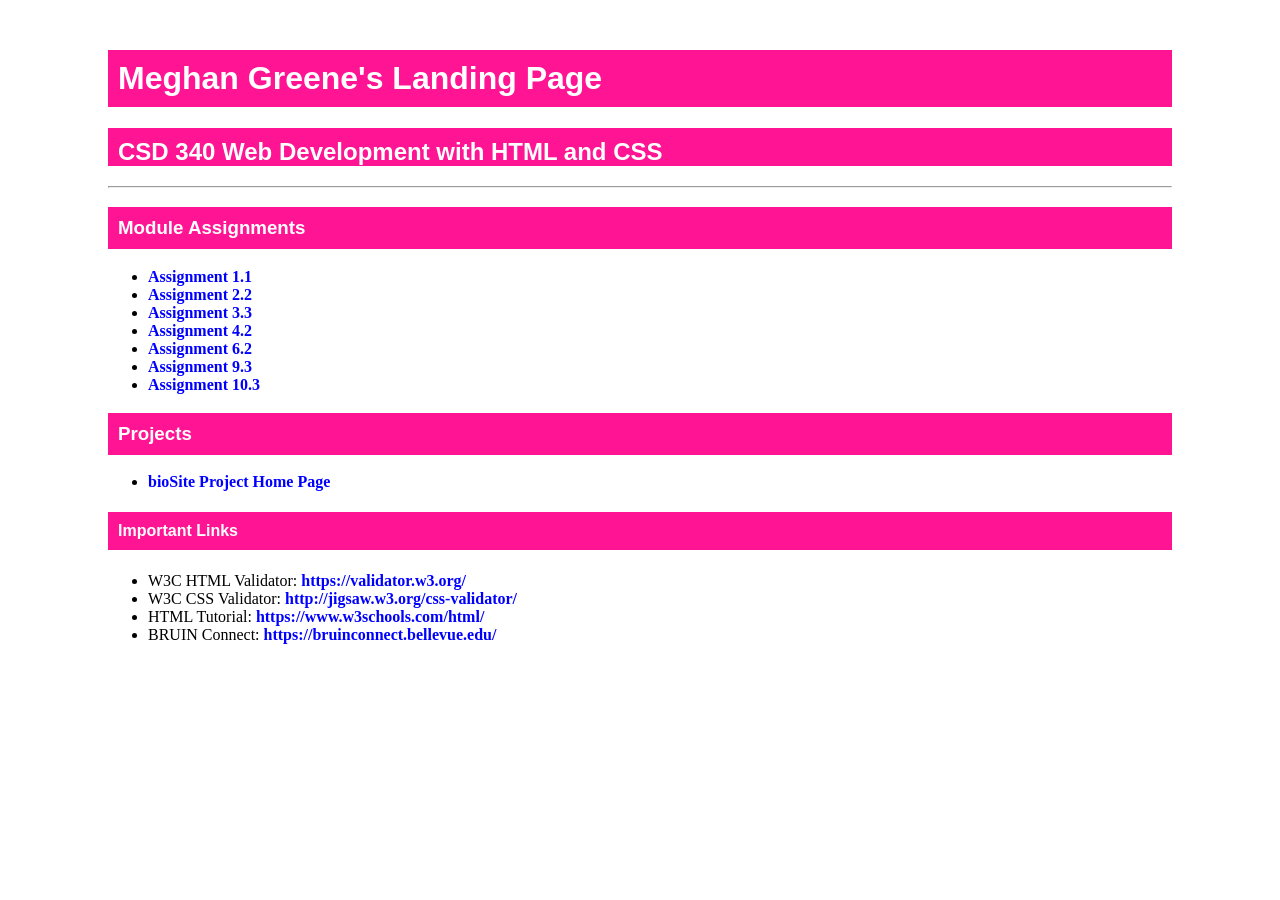
<file: index.html>
<!DOCTYPE html>

<!--Name: Meghan Greene
    Date: 09/27/2026
    Assignment: Module 3.2
	Updated: 11/15/2026-->

<html lang="en">
<head>
	<meta name="robots" content="nofollow">
	<meta charset="UTF-8">
	<meta name="description" content="Meghan_Greene's_CSD340_Landing_Page">
	<meta name="keywords" content="HTML, CSS, CSD340">
	<meta name="author" content="Meghan_Greene">
    <link href="site.css" type="text/css" rel="stylesheet">
	<title>Meghan Greene's Landing Page</title>
</head>
<body>
    <div id="container">
      <h1>Meghan Greene's Landing Page</h1>
       <h2>CSD 340 Web Development with HTML and CSS</h2>
		<hr>
      <h3><strong>Module Assignments</strong></h3>
	<ul>        
    	<li><a href="module-1/assignment-1.1.html">Assignment 1.1</a></li>
        <li><a href="module-2/assignment2.2.html">Assignment 2.2</a></li>
		<li><a href="module-3/Greene_Mod3_3.html">Assignment 3.3</a></li>
		<li><a href="module-4/Greene_Mod4_2.html">Assignment 4.2</a></li>
		<li><a href="module-6/Greene_Mod6_2.html">Assignment 6.2</a></li>
		<li><a href="module-9/Greene_Mod_9_3.html">Assignment 9.3</a></li>
		<li><a href="module-10/Greene_Mod10.3.html">Assignment 10.3</a></li>
    </ul>
      <h3><strong>Projects</strong></h3>
	<ul>
		<li><a href="https://mgreene92.github.io/bioSite/">bioSite Project Home Page</a></li>
    </ul>
      <h4><strong>Important Links</strong></h4>
<ul>
    <li>W3C HTML Validator: <a href="https://validator.w3.org/" target="_blank" rel="noopener">https://validator.w3.org/</a></li>
    <li>W3C CSS Validator: <a href="http://jigsaw.w3.org/css-validator/" target="_blank" rel="noopener">http://jigsaw.w3.org/css-validator/</a></li>
    <li>HTML Tutorial: <a href="https://www.w3schools.com/html/" target="_blank" rel="noopener">https://www.w3schools.com/html/</a></li>
    <li>BRUIN Connect: <a href="https://bruinconnect.bellevue.edu/" target="_blank" rel="noopener">https://bruinconnect.bellevue.edu/</a></li>
</ul>
      </div>
</body>
</html>
</file>
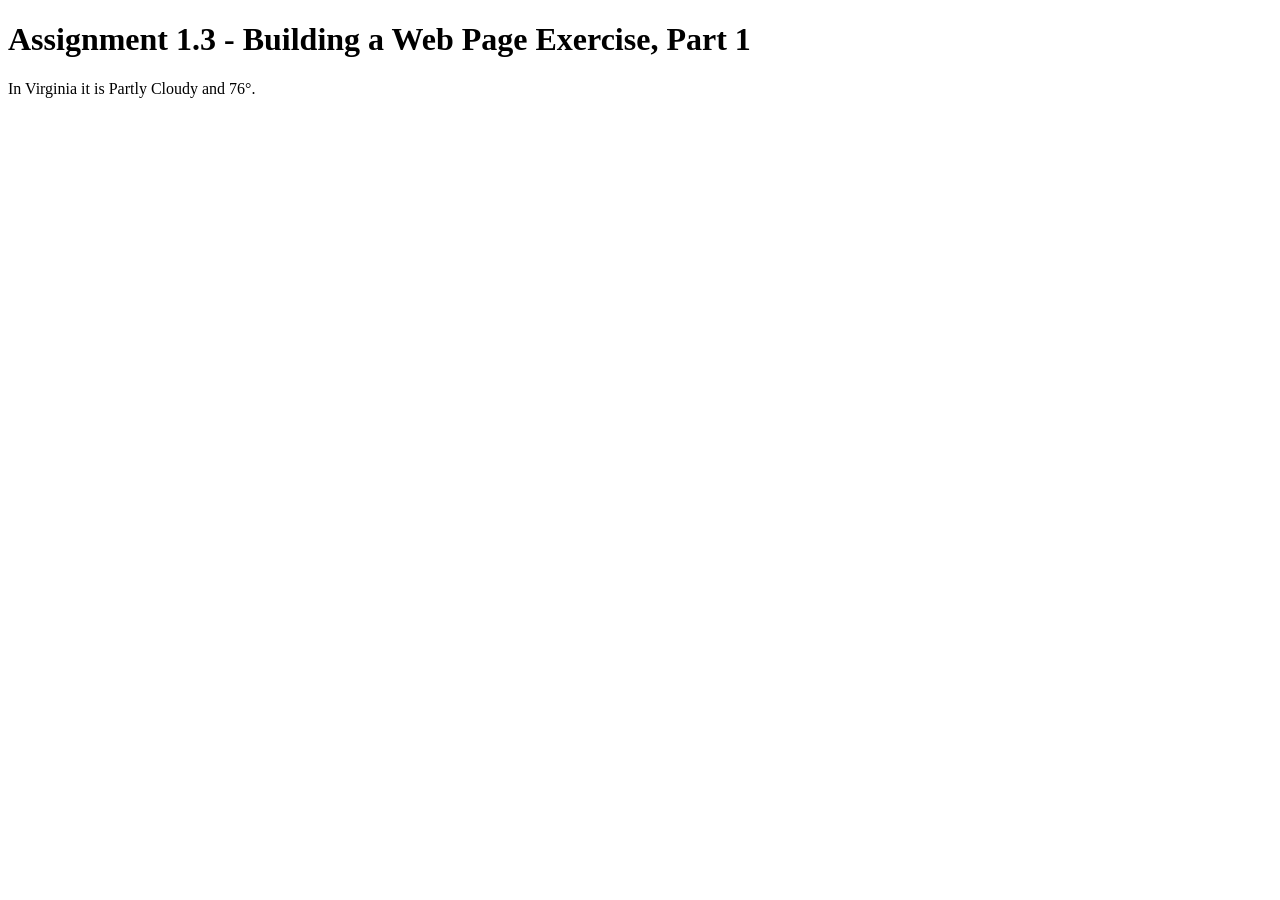
<file: module-1/assignment-1.1.html>
<!--Name: Meghan Greene
    Date: 9/9/26
    Assignment: Module 1.1 - Building a WebPage Exercise, Part 1-->
<!DOCTYPE html>
<html lang="en">
<head>
    <title>CSD 340 Web Development with HTML and CSS</title>
</head>

<body>
<h1>Assignment 1.3 - Building a Web Page Exercise, Part 1</h1>
In Virginia it is Partly Cloudy and 76&deg;.
</body>

</html>
</file>
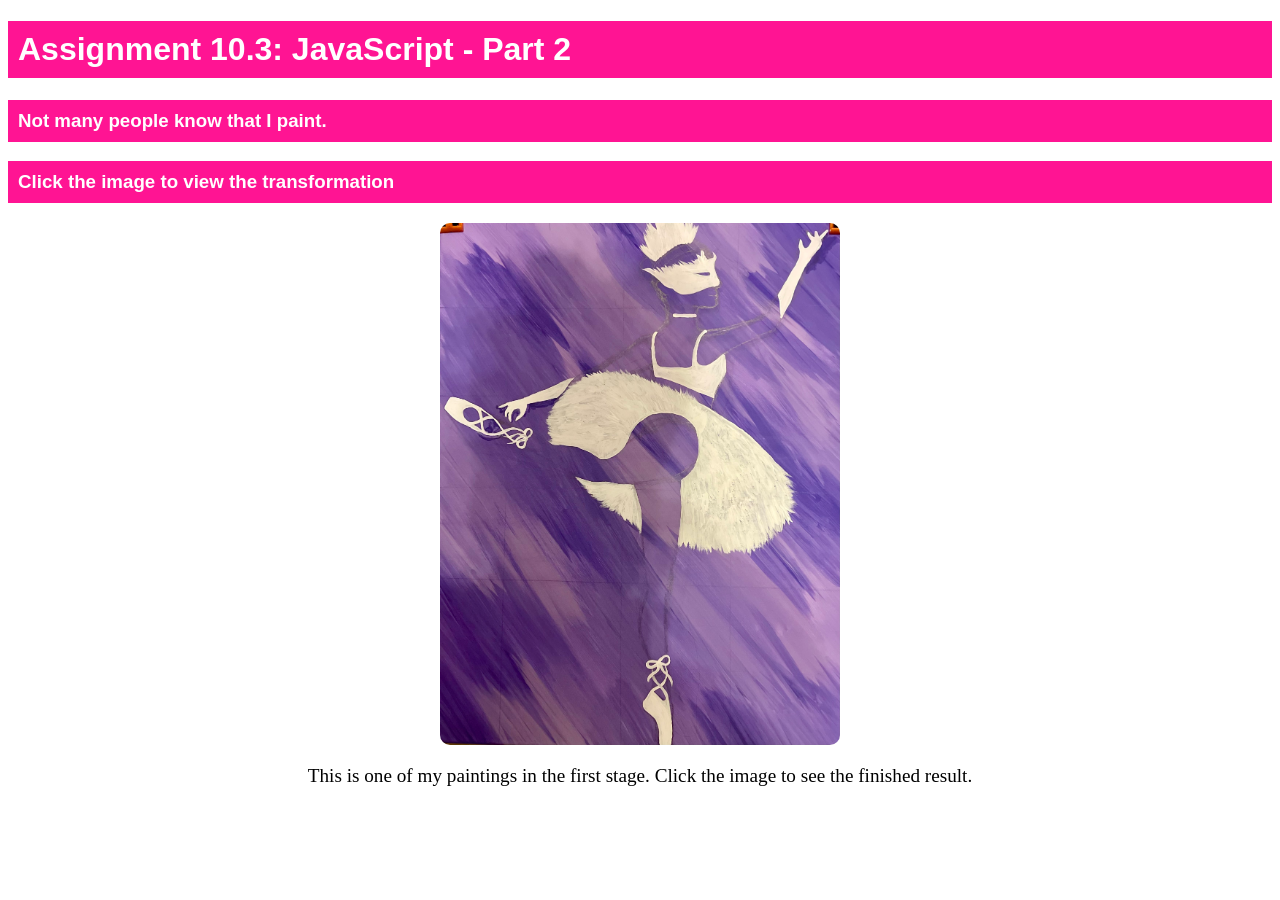
<file: module-10/Greene_Mod10.3.html>
<!--Name: Meghan Greene
    Date: 11/15/2026
    Assignment: Assignment 10.3: JavaScript - Part 2-->

<!DOCTYPE html>
<html lang="en">
<head>
<meta charset="UTF-8">
<meta name="viewport" content="width=device-width, initial-scale=1.0">
<title>CSD 340 Web Development with HTML and CSS</title>
<meta name="robots" content="nofollow">
<meta name="description" content="Assignment 10.3: JavaScript - Part 2">
<meta name="keywords" content="HTML,CSS,CSD340">
<meta name="author" content="Meghan-Greene">
<link href="../site.css" type="text/css" rel="stylesheet">
    <script>
        function changeImage() {
            var image = document.getElementById("BallerinaPainting");
            var message = document.getElementById("message");

            if (image.src.includes("Ballerina_Unfinished.jpeg")) {
                image.src = "Ballerina_Finished.jpeg";
                message.innerHTML =
                    "The painting is complete! Click the image again to return to the unfinished version.";
            } else {
                image.src = "Ballerina_Unfinished.jpeg";
                message.innerHTML =
                    "This is one of my paintings in the first stage. Click the image to see the finished result.";
            }
        }
    </script>
</head>

<body>

    <h1>Assignment 10.3: JavaScript - Part 2</h1>
    <h3>Not many people know that I paint.</h3>
    <h3>Click the image to view the transformation</h3>

    <img
        id="BallerinaPainting"
        src="Ballerina_Unfinished.jpeg"
        alt="Ballerina Painting"
        onclick="changeImage()">

    <p id="message">
        This is one of my paintings in the first stage. Click the image to see the finished result.
    </p>

</body>
</html>
</html>
</file>
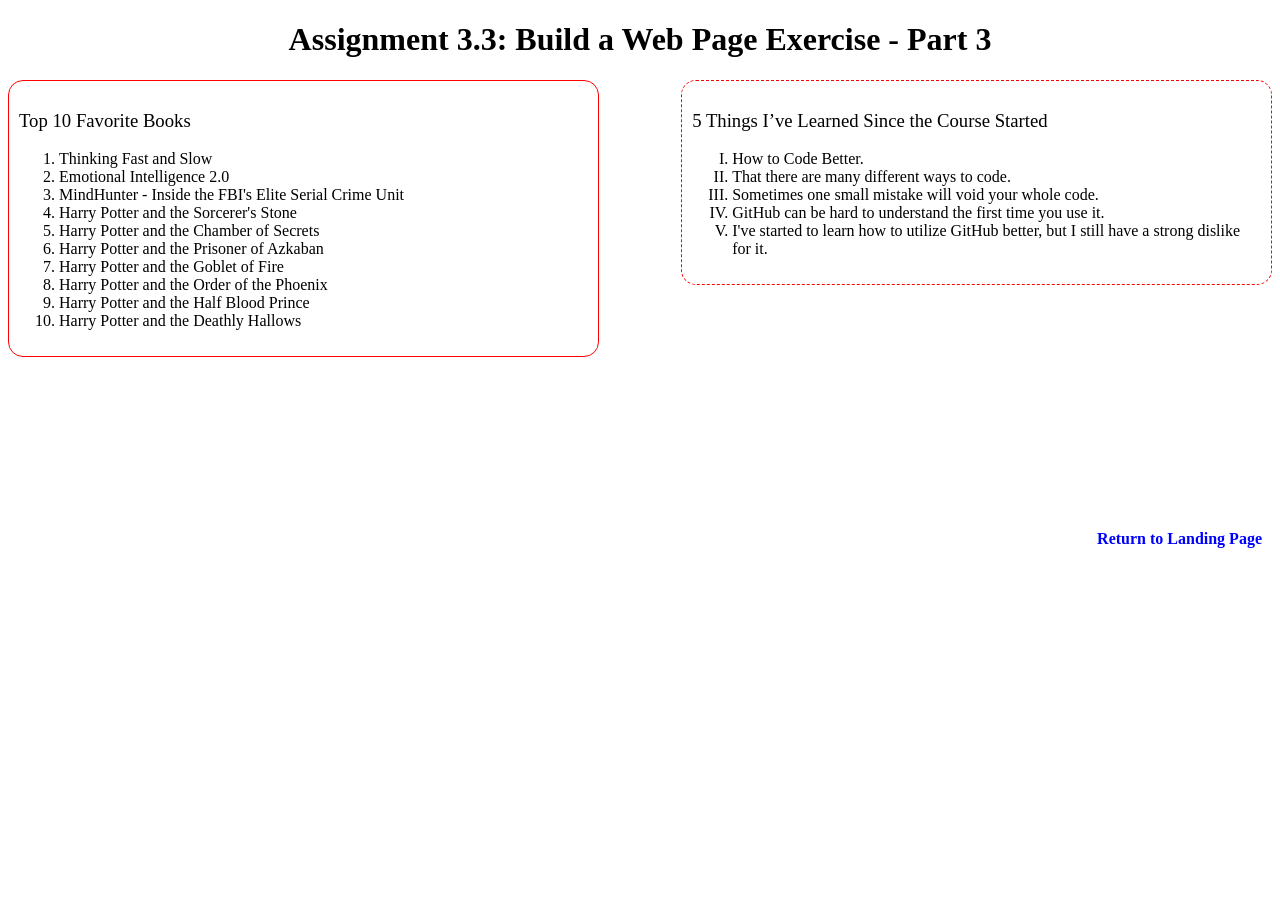
<file: module-3/Greene_Mod3_3.html>
<!DOCTYPE html>
<!--Meghan Greene, 9/27/2025, Assignment 3.3 - Building a webpage exercise, part 3-->

<html lang="en">
<head>
    <meta charset="UTF-8">
    <title>CSD 340 Web Development with HTML and CSS</title>
    <link href="Greene_Mod3_3.css" type="text/css" rel="stylesheet">
</head>

<body>
<div id="container">
  <h1>Assignment 3.3: Build a Web Page Exercise - Part 3</h1>
</div>
	<div id="left">
    <h3>Top 10 Favorite Books</h3>
    <ol id="books">
      <li>Thinking Fast and Slow</li>
      <li>Emotional Intelligence 2.0</li>
      <li>MindHunter - Inside the FBI's Elite Serial Crime Unit</li>
      <li>Harry Potter and the Sorcerer's Stone</li>
      <li>Harry Potter and the Chamber of Secrets</li>
      <li>Harry Potter and the Prisoner of Azkaban</li>
      <li>Harry Potter and the Goblet of Fire</li>
      <li>Harry Potter and the Order of the Phoenix</li>
      <li>Harry Potter and the Half Blood Prince</li>
      <li>Harry Potter and the Deathly Hallows</li>
    </ol>
  </div>
  	<div id="right">
    <h3>5 Things I’ve Learned Since the Course Started</h3>
    <ol id="lessons">
      <li>How to Code Better.</li>
      <li>That there are many different ways to code.</li>
      <li>Sometimes one small mistake will void your whole code.</li>
      <li>GitHub can be hard to understand the first time you use it.</li>
      <li>I've started to learn how to utilize GitHub better, but I still have a strong dislike for it.</li>
    </ol>
	</div>

	  <div class="space">
	  </div>

    <div class="bottom"></div>
  
	<div class="link"> <a href="../index.html">Return to Landing Page</a> </div>
	

</body>
</html>
</file>
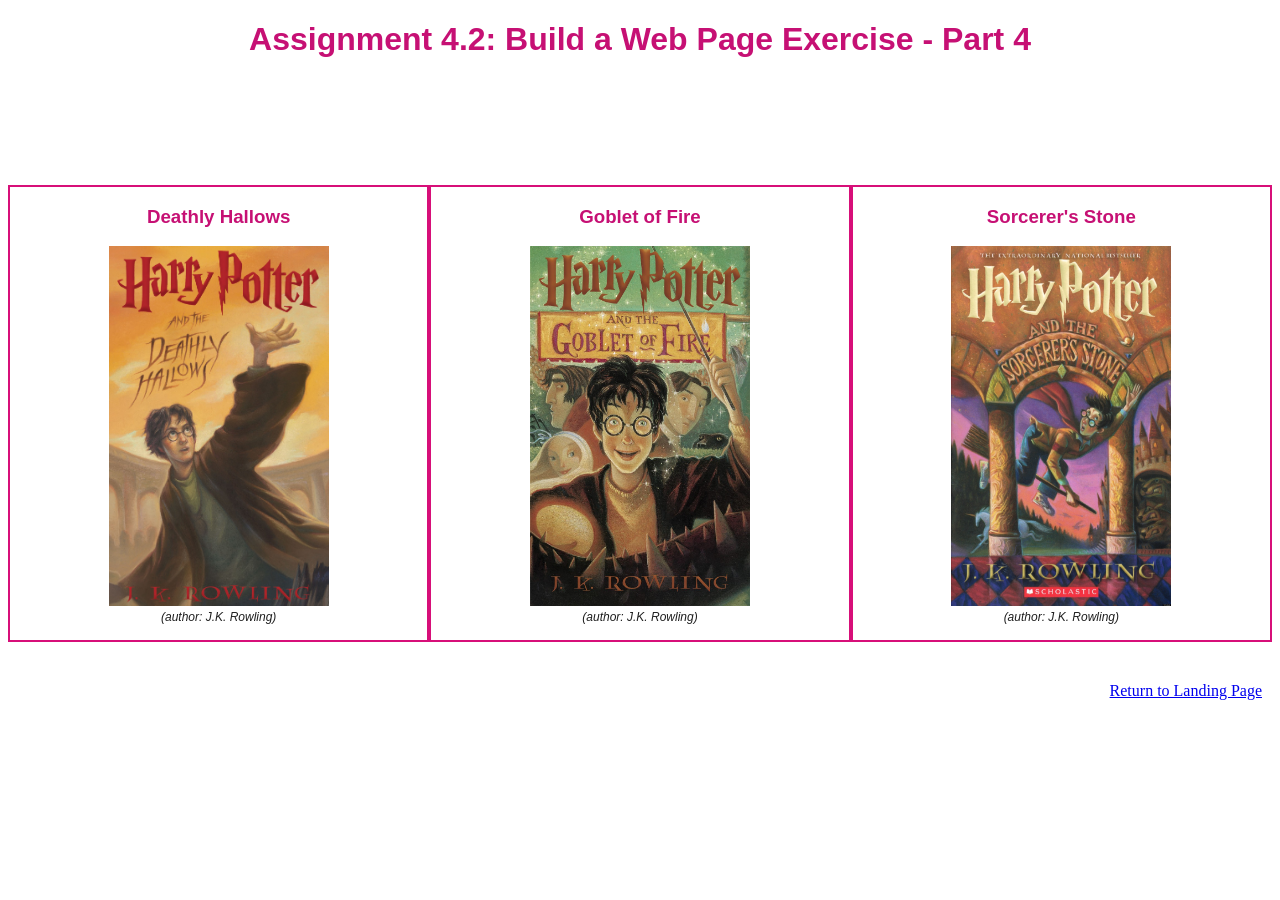
<file: module-4/Greene_Mod4_2.html>
<!DOCTYPE html>
<!---Meghan Greene, 10/3/2025, Assignment 4.2, Building a webpage exercise, part 4--->

<html lang="en">
<head>
    <meta charset="UTF-8">
    <title>CSD 340 Web Development with HTML and CSS</title>
    <link href="Greene_Mod4_2.css" type="text/css" rel="stylesheet">
</head>

<body>
<!---This text needs to be centered--->
<div id="container">
  <h1>Assignment 4.2: Build a Web Page Exercise - Part 4</h1>

  <!---Image Gallery--->
	
    <div id="image-gallery">
		
        <!---Image Box 1--->
	      	<div id="image-box-1">
          	<h3>Deathly Hallows</h3>
          	<figure><img src="harrypotterdeathlyhallows.png" class="medium" alt="Image 1">
          	<figcaption>(author: J.K. Rowling)</figcaption>
          	</figure>
        	</div>
		
              <!---Image Box 2--->
              <div id="image-box-2">
                <h3>Goblet of Fire</h3>
                <figure><img src="harrypottergobletoffire.png" class="medium" alt="Image 2">
                <figcaption>(author: J.K. Rowling)</figcaption>
                </figure>
              </div>
		
                    <!---Image Box 3--->
  	            <div id="image-box-3">
                    <h3>Sorcerer's Stone</h3>
                    <figure><img src="harrypottersorcerersstone.png" class="medium" alt="Image 3">
                    <figcaption>(author: J.K. Rowling)</figcaption>
                    </figure>
	            </div>
		
    	</div> <!---div image gallery--->
  <!---This is the bottom link to return to the landing page--->
		
    <div class="bottomlink">
	<a href="../index.html">Return to Landing Page</a>
	</div>
		
	
</div> <!---div container--->
</body>
</html>
</file>
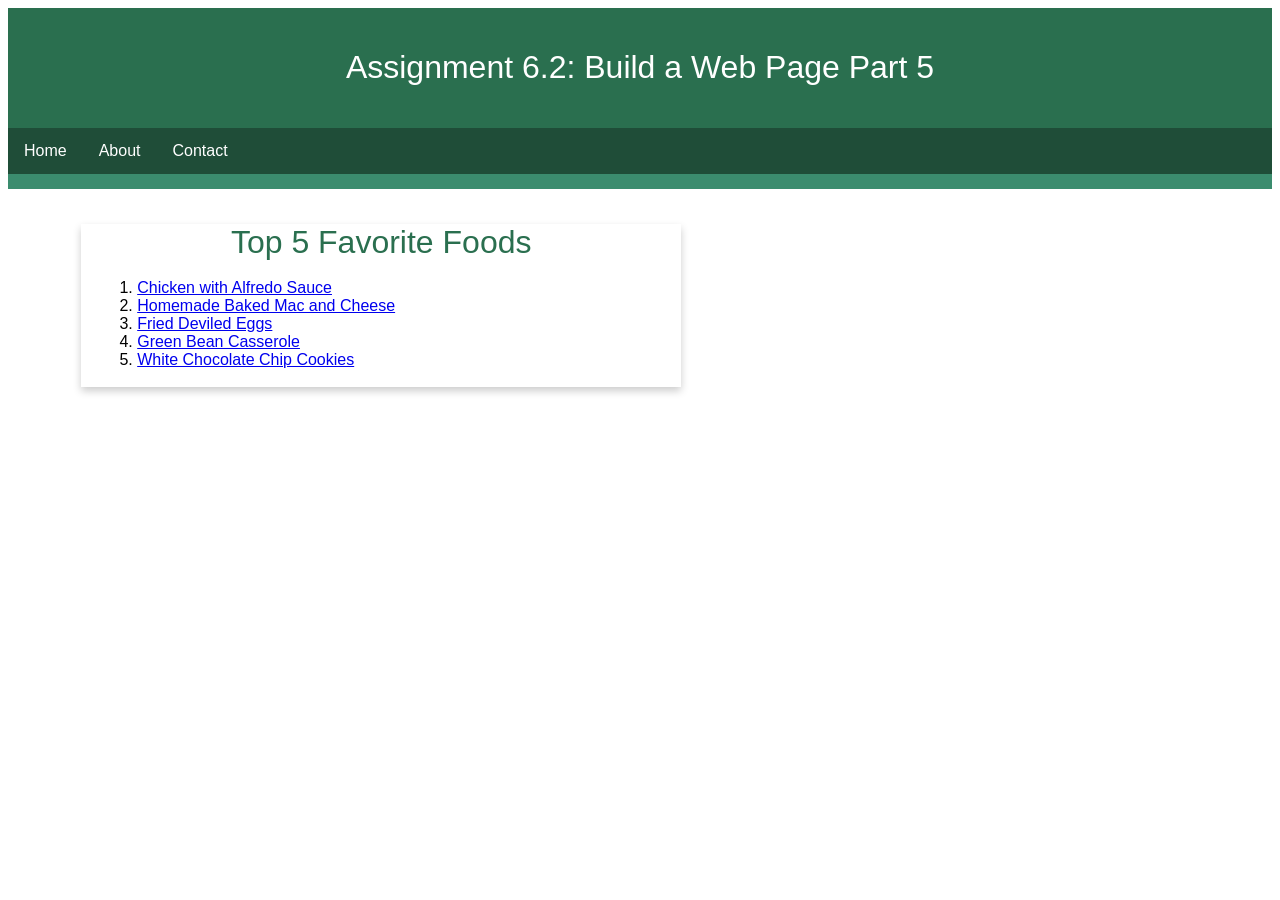
<file: module-6/Greene_Mod6_2.html>
<!-- Meghan Greene
	October 18, 2026
	Assignment 6.2 -->
<!DOCTYPE html>
<html lang="en">

<head>
    <meta charset="UTF-8">
	<meta name="robots" content="nofollow">
	<meta name="description" content="Meghan_Greene's_CSD340_module-6">
	<meta name="keywords" content="HTML, CSS, CSD340">
	<meta name="author" content="Meghan_Greene">
	<meta name="viewport" content="width=device-width, initial-scale=1.0">
    <title>CSD 340 Web Development with HTML and CSS</title>
    <link rel="stylesheet" href="Greene_Mod6_2.css">
</head>

<body>
	<header>
    <h1>Assignment 6.2: Build a Web Page Part 5</h1>
	</header>

		<div id="navbar">
    		<a href="#">Home</a>
    		<a href="#">About</a>
    		<a href="#">Contact</a>
		</div>
	
<div id="container">
    <div class="card">
        <div class="card-title">Top 5 Favorite Foods</div>

        <div class="card-content">
            <ol>
                <li><a href="https://thesaltymarshmallow.com/best-homemade-alfredo-sauce/" target="_blank">Chicken with Alfredo Sauce</a></li>
                <li><a href="https://thesaltymarshmallow.com/baked-mac-and-cheese/" target="_blank">Homemade Baked Mac and Cheese</a></li>
                <li><a href="https://www.southernliving.com/recipes/fried-deviled-eggs" target="_blank">Fried Deviled Eggs</a></li>
                <li><a href="https://thestayathomechef.com/easy-green-bean-casserole/" target="_blank">Green Bean Casserole</a></li>
                <li><a href="https://preppykitchen.com/white-chocolate-chip-cookies/" target="_blank">White Chocolate Chip Cookies</a></li>
            </ol>
        </div>
    </div>
</div>
</body>
			<footer id="footer">
    			<a href="../index.html">Return to Landing Page</a>
			</footer>


</html>
</file>
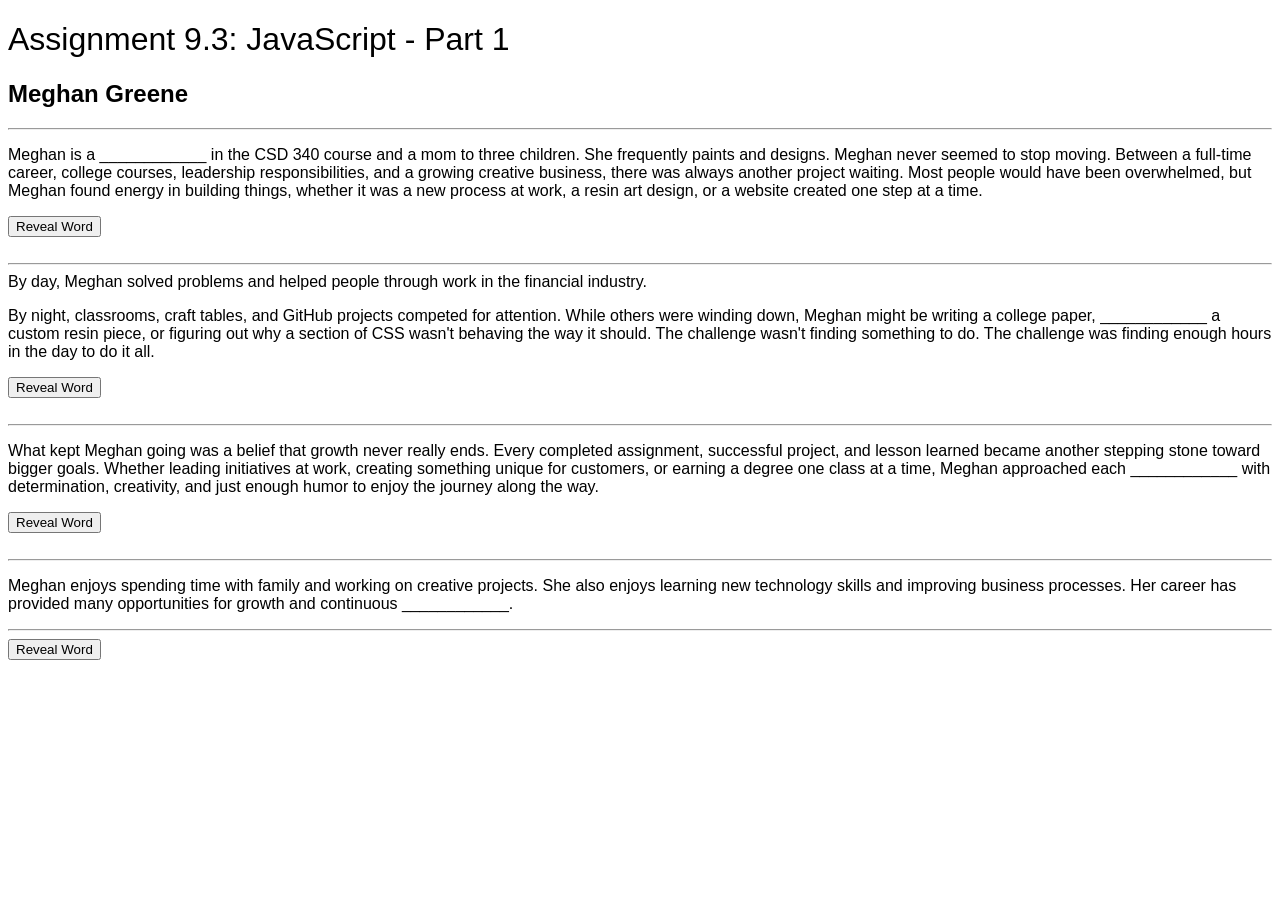
<file: module-9/Greene_Mod_9_3.html>
<!--Name: Meghan Greene
    Date: 11/7/2026
    Assignment: Assignment 9.3: JavaScript - Part 1-->

<!DOCTYPE html>
<html lang="en">
<head>
<title>CSD 340 Development with HTML and CSS</title>
<meta charset="UTF-8">
<meta name="viewport" content="width=device-width, initial-scale=1.0">
<meta name="robots" content="nofollow">
<meta name="description" content="Assignment 9.3: JavaScript - Part 1">
<meta name="keywords" content="HTML,CSS,CSD340">
<meta name="author" content="Meghan-Greene">
<link href="../module-6/Greene_Mod6_2.css" rel="stylesheet">
    <script>
        var word1 = "Student";
        var word2 = "designing";
        var word3 = "challenge";
        var word4 = "learning";

        function replaceWord1() {
            document.getElementById("blank1").textContent = word1;
        }

        function replaceWord2() {
            document.getElementById("blank2").textContent = word2;
        }

        function replaceWord3() {
            document.getElementById("blank3").textContent = word3;
        }

        function replaceWord4() {
            document.getElementById("blank4").textContent = word4;
        }
    </script>
</head>
<body>
<div id="content">
<h1>Assignment 9.3: JavaScript - Part 1</h1>
<h2>Meghan Greene</h2>
    <hr>
<p class="intro">
Meghan is a <span id="blank1">____________</span> in the CSD 340 course and a mom to three children. She frequently paints and designs.
Meghan never seemed to stop moving. Between a full-time career, college courses, leadership responsibilities, and a growing creative business, 
there was always another project waiting. Most people would have been overwhelmed, but Meghan found energy
in building things, whether it was a new process at work, a resin art design, or a website created one step at a time.
</p>
    <button type="button" onclick="replaceWord1()">Reveal Word</button>
    <br><br>
<hr>
<span class="sentence">By day, Meghan solved problems and helped people through work in the financial industry.</span>
<p>By night, classrooms, craft tables, and GitHub projects competed for attention. While others 
were winding down, Meghan might be writing a college paper, <span id="blank2">____________</span> a custom resin piece, 
or figuring out why a section of CSS wasn't behaving the way it should. The challenge wasn't 
finding something to do. The challenge was finding enough hours in the day to do it all.</p>
    <button type="button" onclick="replaceWord2()">Reveal Word</button>
    <br><br>
<hr>
    <p>What kept Meghan going was a belief that growth never really ends. Every completed assignment, 
successful project, and lesson learned became another stepping stone toward bigger goals. Whether 
leading initiatives at work, creating something unique for customers, or earning a degree one class 
at a time, Meghan approached each <span id="blank3">____________</span> with determination, creativity, and just enough humor 
to enjoy the journey along the way.</p>
    <button type="button" onclick="replaceWord3()">Reveal Word</button>
    <br><br>
<hr>
    <p>Meghan enjoys spending time with family and working on creative projects. She also enjoys learning new 
technology skills and improving business processes. Her career has provided many opportunities for growth and continuous <span id="blank4">____________</span>.</p>
<hr>
    <button type="button" onclick="replaceWord4()">Reveal Word</button>
    <br><br>

<div id="footer">
    
    <address>
        
        <p>
            
            <a href="https://www.bellevue.edu"
               target="_blank"
               rel="noopener noreferrer">
                Bellevue University
            </a>
            
        </p>
        
        <p>1000 Galvin Road South</p>
        <p>Bellevue, NE 68005</p>
        
    </address>
    
</div>
 </div>
</div>
</body>
</html>
</file>
<file: site.css>
/* Name: Meghan Greene
Date: 09/27/2026
Assignment: Module 3.2 */

#container {
    margin-top: 50px;
    margin-left: 100px;
    margin-right: 100px;
}

h1 {
    font-family: Arial, Verdana, sans-serif;
    font-weight: 700;
    color: white;
    background-color: deeppink;
    text-align: left;
    padding-top: 10px;
    padding-left: 10px;
    padding-bottom: 10px;
}

h2 {
    font-family: Arial, Verdana, sans-serif;
    font-weight: 600;
    color: white;
    text-align: left;
    background-color: deeppink;
    padding-top: 10px;
    padding-left: 10px;
}

h3,
h4 {
    font-family: Arial, Verdana, sans-serif;
    font-weight: bold;
    background-color: deeppink;
    color: white;
    padding: 10px;
}

body {
    font-family: Cambria, "Hoefler Text", "Liberation Serif", Times, "Times New Roman", serif;
    font-weight: 500;
    color: black;
    text-align: left;
}

a:link {
    text-decoration: none;
    color: blue;
    font-weight: bold;
}

a:hover {
    color: deeppink;
    text-decoration: underline;
}

a:visited {
    color: darkblue;
}

a:active {
    color: rebeccapurple;
}

li {
    text-align: left;
}

img {
    display: block;
    width: 400px;
    max-width: 100%;
    margin: 20px auto;
    cursor: pointer;
    border-radius: 10px;
}


#message {
    font-size: 1.2em;
    margin-top: 15px;
    text-align: center;
}
</file>
<file: module-3/Greene_Mod3_3.css>
/*
    Name: Meghan Greene
    Date: 09/27/2026
    Assignment: Module 3.3
*/

h1 {
    text-align: center;
	font-family: "Gill Sans", "Gill Sans MT", "Myriad Pro", "DejaVu Sans Condensed", "sans-serif";
}
h3 {
	font-family: "Gill Sans", "Gill Sans MT", "Myriad Pro", "DejaVu Sans Condensed", "sans-serif";
	font-weight: 500;
}
#left {
    width: 45%;
    float: left;
	border: 1px solid red;
    border-radius: 15px;
	padding: 10px;

}

#right {
    width: 45%;
    float: right;
	border: 1px dashed red;
    border-radius: 15px;
	padding: 10px;
}
#space {
	width: 100%;
	margin-top: 60%;
	
}
.link {
	padding-top: 245px;
	padding-right: 10px;
	float: right;
	width: 45%;
	text-align: right;
}

#books {
    font-weight: 300;
	font-family: "Gill Sans", "Gill Sans MT", "Myriad Pro", "DejaVu Sans Condensed", "sans-serif";
	
}

#lessons {
	font-weight: 300;
	list-style-type: upper-roman;
	font-family: "Gill Sans", "Gill Sans MT", "Myriad Pro", "DejaVu Sans Condensed", "sans-serif";
	
}


a:link {text-decoration: none;
	color:blue;
	font-weight: bold;
}
a:visited {
	color: purple;
}
a:active {
	color: rebeccapurple;
}
a:hover {
    text-decoration: underline;
}
</file>
<file: module-4/Greene_Mod4_2.css>
/* Meghan Greene 10/3/2026 - Module 4.2 */

h1 {
    font-family: Arial, Verdana, sans-serif;
    text-align: center;
    color: rgba(198,16,116,1.00);
}

#image-gallery {
    margin-top: 10%;
    display: grid;
    grid-template-columns: repeat(3, 1fr);
}
img.medium {
    width:220px;
    height:360px;
}
#image-box-1, #image-box-2, #image-box-3 {
    border: 2px solid;
    border-color: rgba(215,15,121,1.00);
}
h3 {
    font-family: Arial, Verdana, sans-serif;
    text-align: center;
    color: rgba(198,16,116,1.00);
}

figure {
    text-align: center;
}

figcaption {
    font-family: Arial, Verdana, sans-serif;
    font-style: italic;
    font-size: .75em;
    color: rgba(31,31,31,1.00);
}

a {
    margin-top: 40px;
    float: right;
    margin-bottom: 20px;
    margin-right: 10px;
}

a:hover {
    text-decoration: underline;
}
</file>
<file: module-6/Greene_Mod6_2.css>
/* 
Meghan Greene
October 18, 2026
Assignment 6.2 
*/
@import url("https://fonts.cdnfonts.com/css/aptos");

header {
    background-color: #2a6f4f;
    color: white;
    padding: 20px;
    text-align: center;
    font-family: "Aptos Display", sans-serif;
}

body, p, a, li {
    font-family: "Aptos", sans-serif;
}

h1, h2, h3 {
    font-family: "Aptos Display", sans-serif;
}

h1 {
    font-weight: 400;
}

#navbar {
    overflow: hidden;
    background-color: #1f4d38;
    border-bottom: 15px solid #3b8c6e;
}

#navbar a {
    float: left;
    display: block;
    color: white;
    text-align: center;
    padding: 14px 16px;
    text-decoration: none;
}

#navbar a:hover {
    background-color: #3b8c6e;
    color: white;
}

#container {
    margin-top: 2%;
    margin-left: 5%;
    margin-right: 5%;
    padding: 10px;
}

.card {
    box-shadow: 0 4px 8px 0 rgba(0,0,0,0.2);
    transition: 0.3s;
    width: 100%;
    max-width: 600px;
}

.card:hover {
    box-shadow: 0 8px 16px 0 rgba(0,0,0,0.2);
}

.card-title {
    text-align: center;
    font-size: 2em;
    color: #2a6f4f;
    font-weight: 400;
}

.card-content {
    padding: 2px 16px;
}

#footer {
    background-color: #2a6f4f;
    bottom: 0;
    width: 100%;
}

#footer p {
    color: white;
    font-weight: 400;
    float: right;
    padding-right: 10px;
    font-style: italic;
}

#footer a {
    text-decoration: none;
    color: white;
    float: right;
}

footer a:hover {
    text-decoration: underline;
}
</file>
